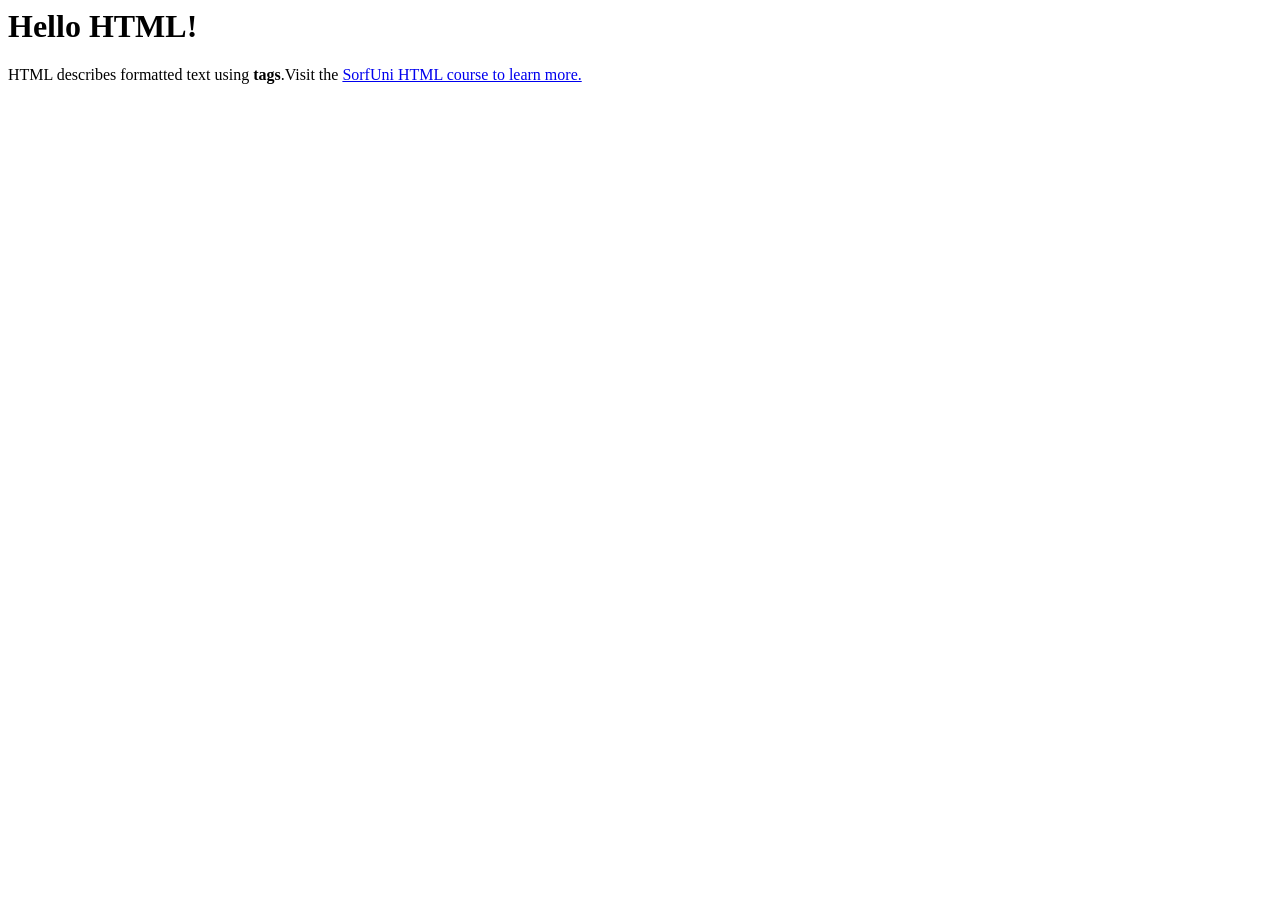
<file: linh.html>
<html>
    <head>
        <meta charset="'UTF-8">
        <title>HTML Example</title>
    </head>
    <body>
        <h1>Hello HTML!</h1>
        <p>HTML describes formatted text using <strong>tags</strong>.Visit the <a href="https://pablo-restrepo.github.io/Troll-Page-Scream">SorfUni HTML course to learn more.</a></p>
    </body>
</html>
</file>
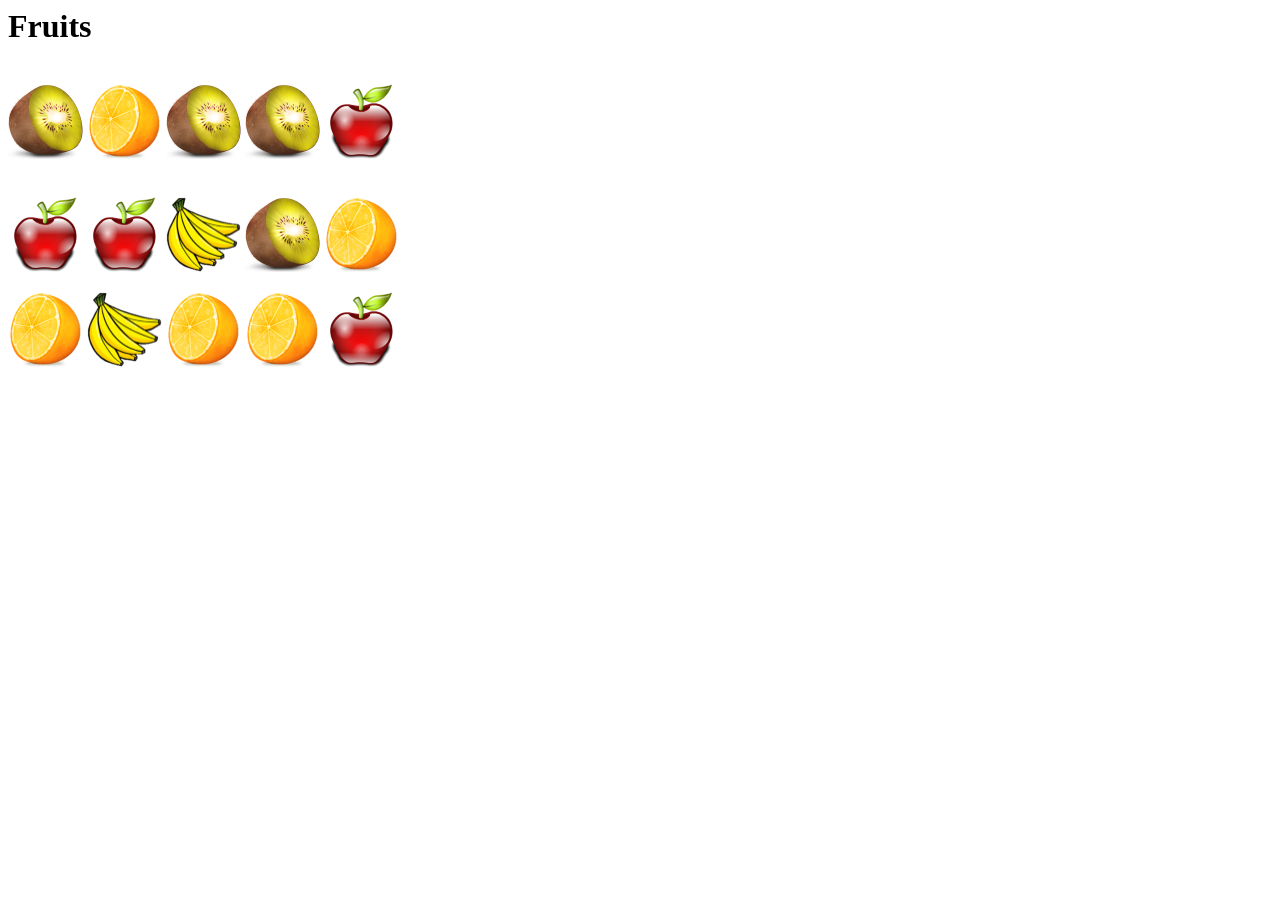
<file: LAB1/fruits.html>
<html>
    <head>
        <title>Fruits</title>
    </head>
    <body>
        <h1>Fruits</h1>
        <p> <br>
        
            <img src="kiwi.png" alt="0">
            <img src="orange.png" alt="1">
            <img src="kiwi.png" alt="2">
            <img src="kiwi.png" alt="3">
            <img src="apple.png" alt="4">
        </p>
        <p> <br>
            <img src="apple.png" alt="5">
            <img src="apple.png" alt="6">
            <img src="banana.png" alt="7">
            <img src="kiwi.png" alt="8">
            <img src="orange.png" alt="9">
        </p>
        <p>
            <img src="orange.png" alt="10">
            <img src="banana.png" alt="11">
            <img src="orange.png" alt="12">
            <img src="orange.png" alt="13">
            <img src="apple.png" alt="14">
        </p>
    </body>
</html>
</file>
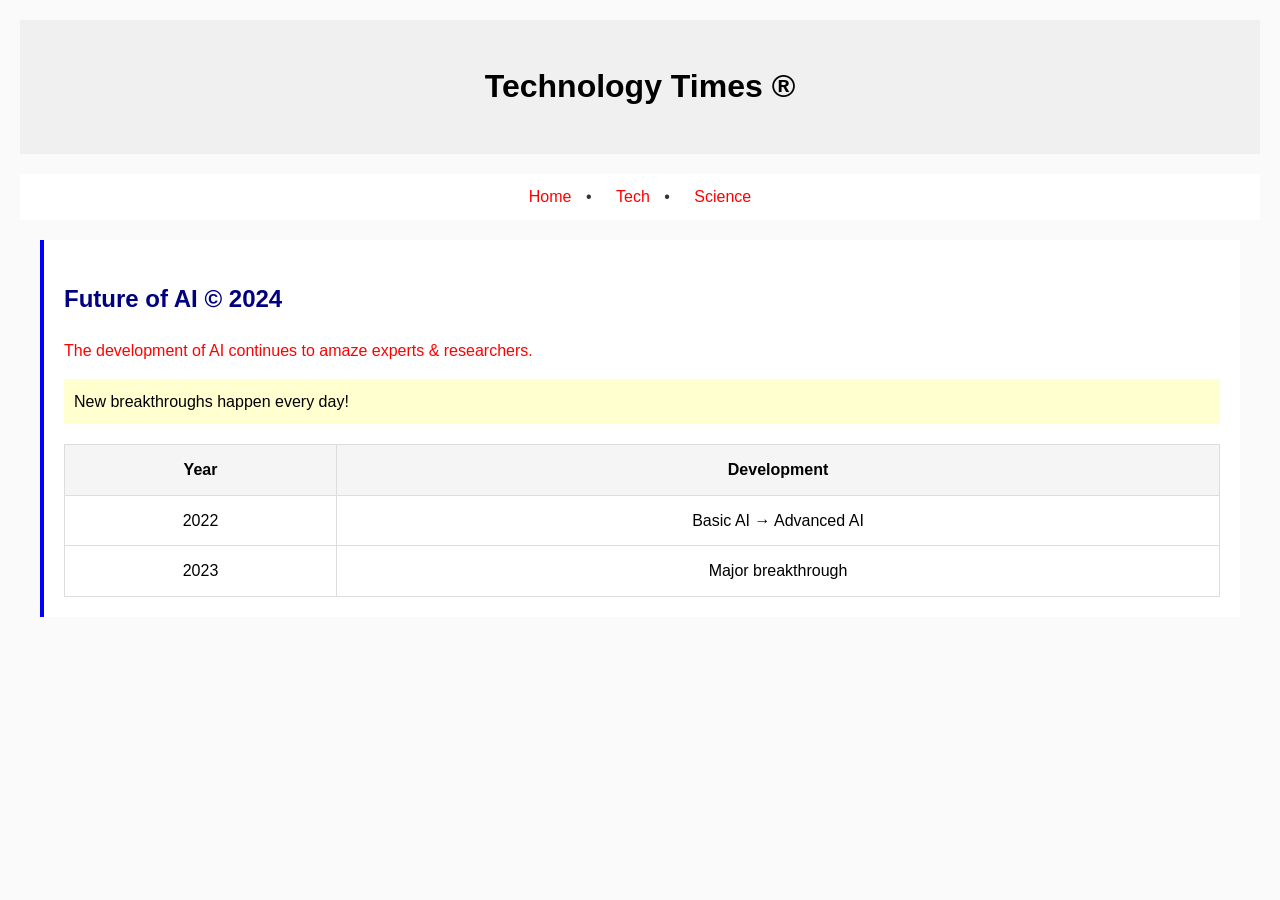
<file: w88/tech.html>
<!DOCTYPE html>
<html lang="en">
<head>
    <meta charset="UTF-8">
    <meta name="viewport" content="width=device-width, initial-scale=1.0">
    <title>Technology Times</title>
    <link rel="stylesheet" href="style1.css">
</head>
<body>
    <header id="main-header">
        <h1>Technology Times ®</h1>
    </header>
    
    <nav class="main-nav">
        <a href="#" class="nav-link">Home</a> • 
        <a href="#" class="nav-link">Tech</a> • 
        <a href="#" class="nav-link">Science</a>
    </nav>
    
    <section class="featured-article tech-article">
        <article>
            <h2>Future of AI © 2024</h2>
            <p>The development of AI continues to amaze experts & researchers.</p>
            <div class="highlight">
                New breakthroughs happen every day!
            </div>
            <table>
                <thead>
                    <tr>
                        <th>Year</th>
                        <th>Development</th>
                    </tr>
                </thead>
                <tbody>
                    <tr>
                        <td>2022</td>
                        <td>Basic AI → Advanced AI</td>
                    </tr>
                    <tr>
                        <td>2023</td>
                        <td>Major breakthrough</td>
                    </tr>
                </tbody>
            </table>
        </article>
    </section>
</body>
</html>
</file>
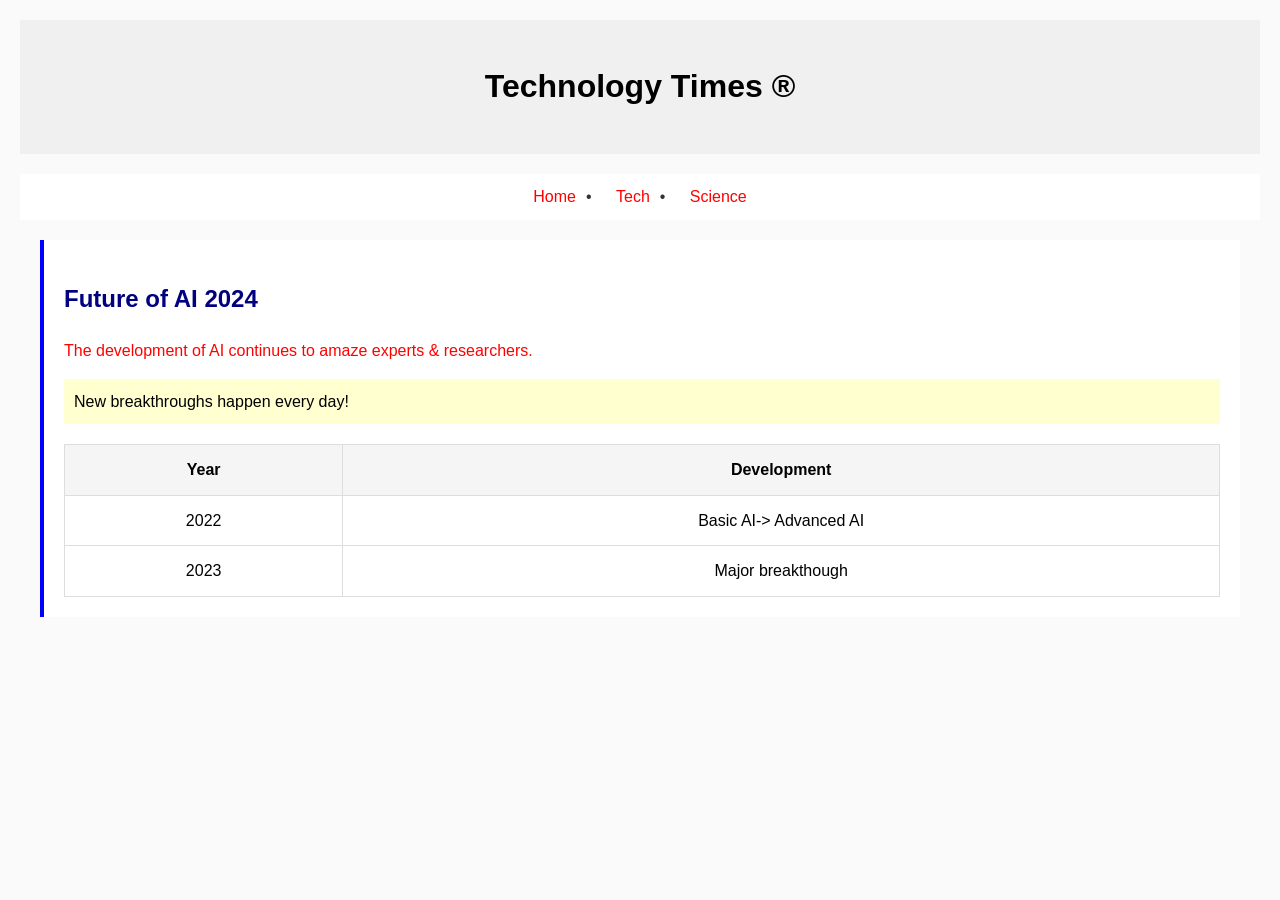
<file: w88/v.html>
<!DOCTYPE html>
<html lang="en">
<head>
    <meta charset="UTF-8">
    <meta name="viewport" content="width=device-width, initial-scale=1.0">
    <title>Technology Times</title>
    <link rel="stylesheet" href="style1.css">
</head>
<body>
    <header id="main-header">
        <h1> Technology Times ®</h1>
    </header>

    <nav class="main-nav">
        <a href="#" class="nav-link"> Home</a>&#8226;	
        <a href="#" class="nav-link"> Tech</a>&#8226;	
        <a href="#" class="nav-link"> Science</a>
    </nav>

    <section class="featured-article tech-article"> 
        <article>
            <h2> Future of AI 2024</h2>
            <p> The development of AI continues to amaze experts & researchers.</p>
            <div class="highlight">
                New breakthroughs happen every day!
            </div>
            <table>
                <thead>
                    <tr>
                        <th>Year</th>
                        <th>Development</th>
                        </tr>
                    </tr>
                </thead>
                <tbody>
                    <tr>
                        <td>2022</td>
                        <td>Basic AI-> Advanced AI</td>
                    </tr>
                    <tr>
                        <td>2023</td>
                        <td>Major breakthough</td>
                    </tr>
                </tbody>
            </table>
        </article>
    </section>
</body>
</html>
</file>
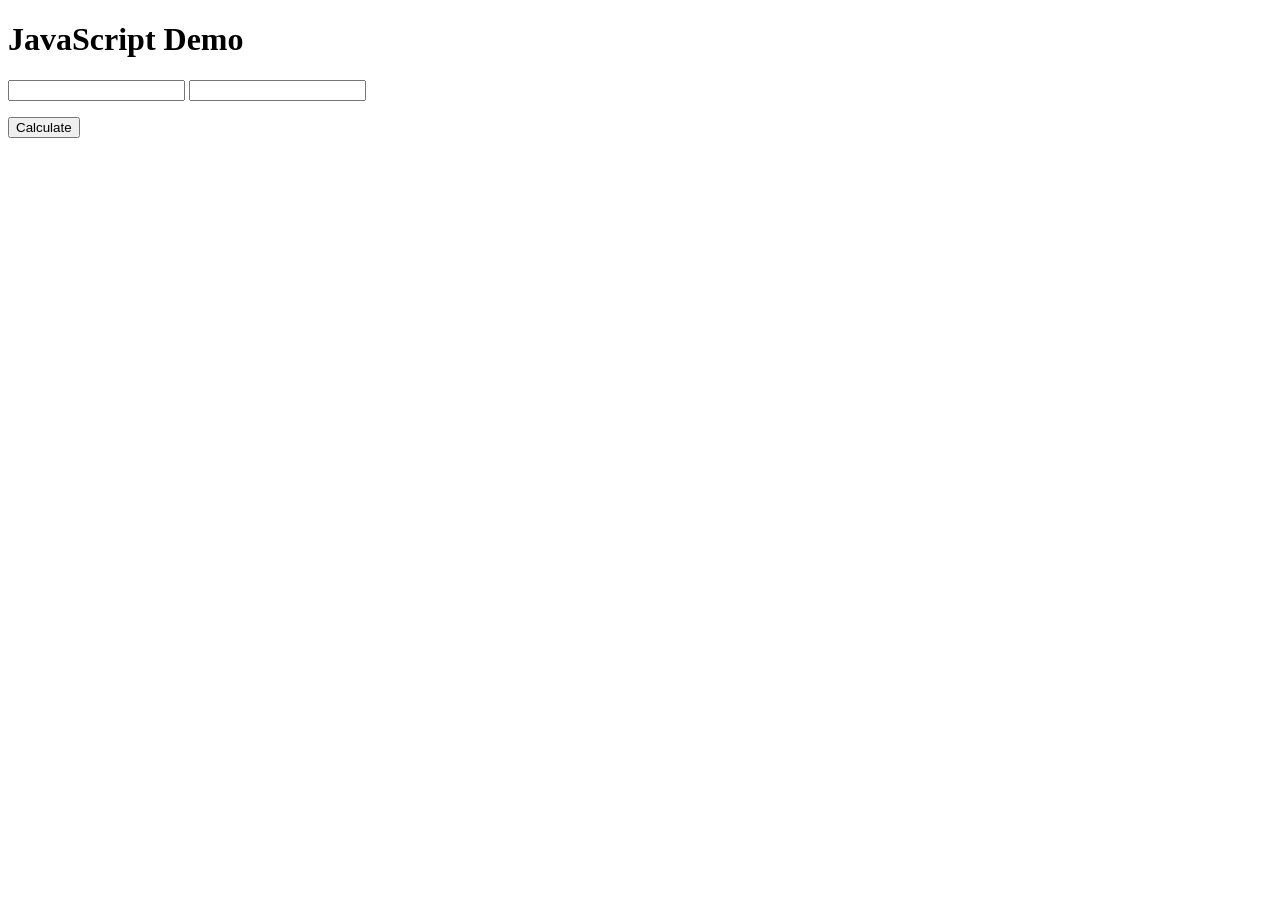
<file: we9/w99.html>
<!DOCTYPE html>
<html lang="en">
<head>
    <meta charset="UTF-8">
    <meta name="viewport" content="width=device-width, initial-scale=1.0">
    <title>JavaScript Demo</title>
</head>
<body>
    <h1>JavaScript Demo</h1>
    <input type="text" id="a_value">
    <input type="text" id="'b_value">
    <p id="result"></p>
    <button type="button" onclick=calculate()>Calculate</button>

    <script>
        funtion calculate() {
            var a = document.getElementById("a_value").value;
            // calculate a! = 1 * 2 * 3 * ... *a
            var result = 1;
            var output = "Result: ";
            for (var i = 1; i<=a; i++) {}
        }
    </script>
</body>
</html>
</file>
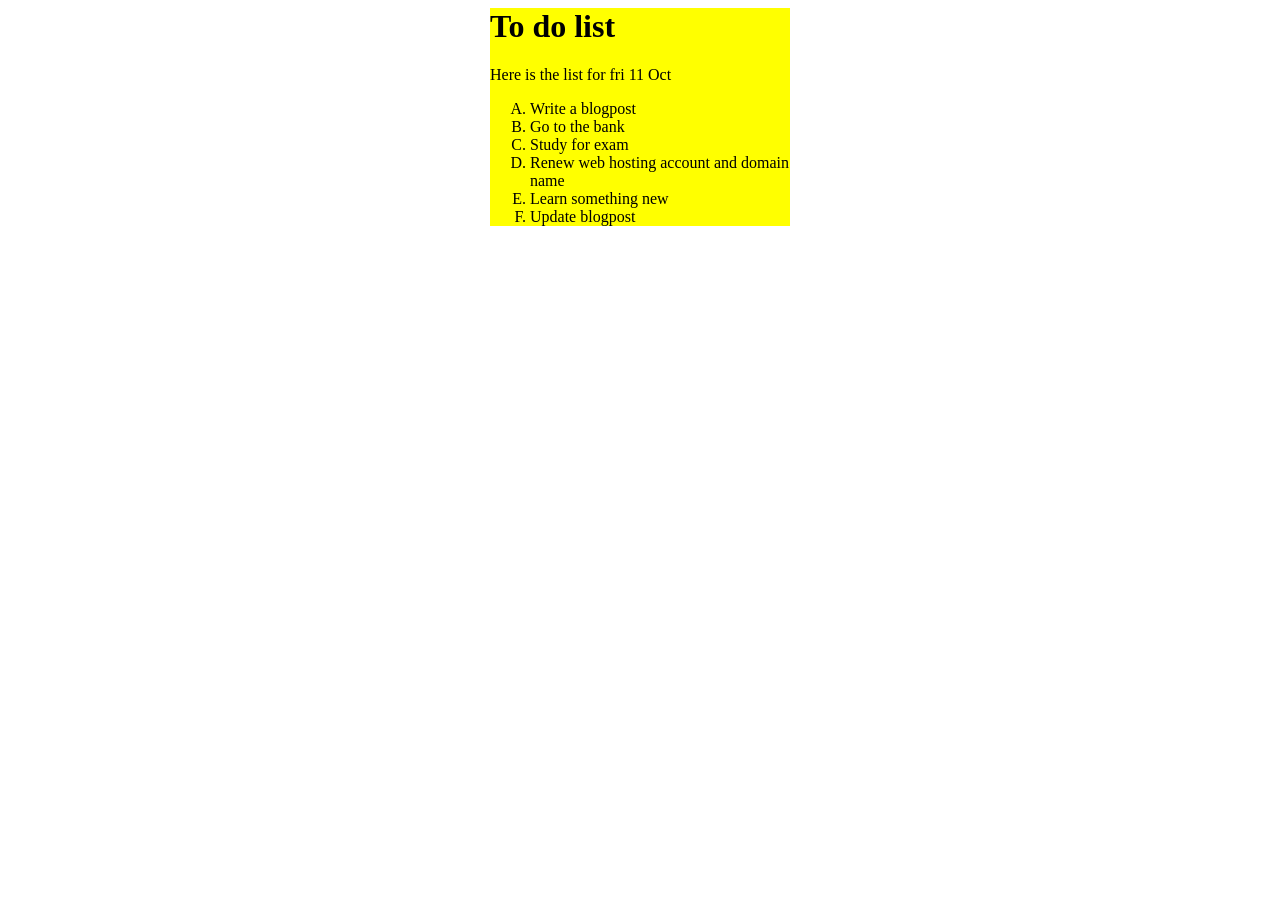
<file: week3/Untitled-1.html>
<html lang="en">
<head>
    <meta charset="UTF-8">
    <meta name="Viewport" content= "width=wide=width, intial-scale=1.0">
    <title>document</title>
    <link real="stylesheet" href="style.css">
    <style>
        div {
 width: 300px;
 margin: auto;
 background-color:yellow
        }
    </style>

</head>
<body>
    <div>
    <h1>To do list</h1>
    <p>Here is the list for fri 11 Oct</p>
    <ol style=" list-style: upper-latin;">
        <li>Write a blogpost</li>
        <li>Go to the bank</li>
        <li>Study for exam</li>
        <li>Renew web hosting account and domain name</li>
        <li>Learn something new</li>
        <li>Update blogpost</li>
    </ol>
    </div>
</body>
</html>
</file>
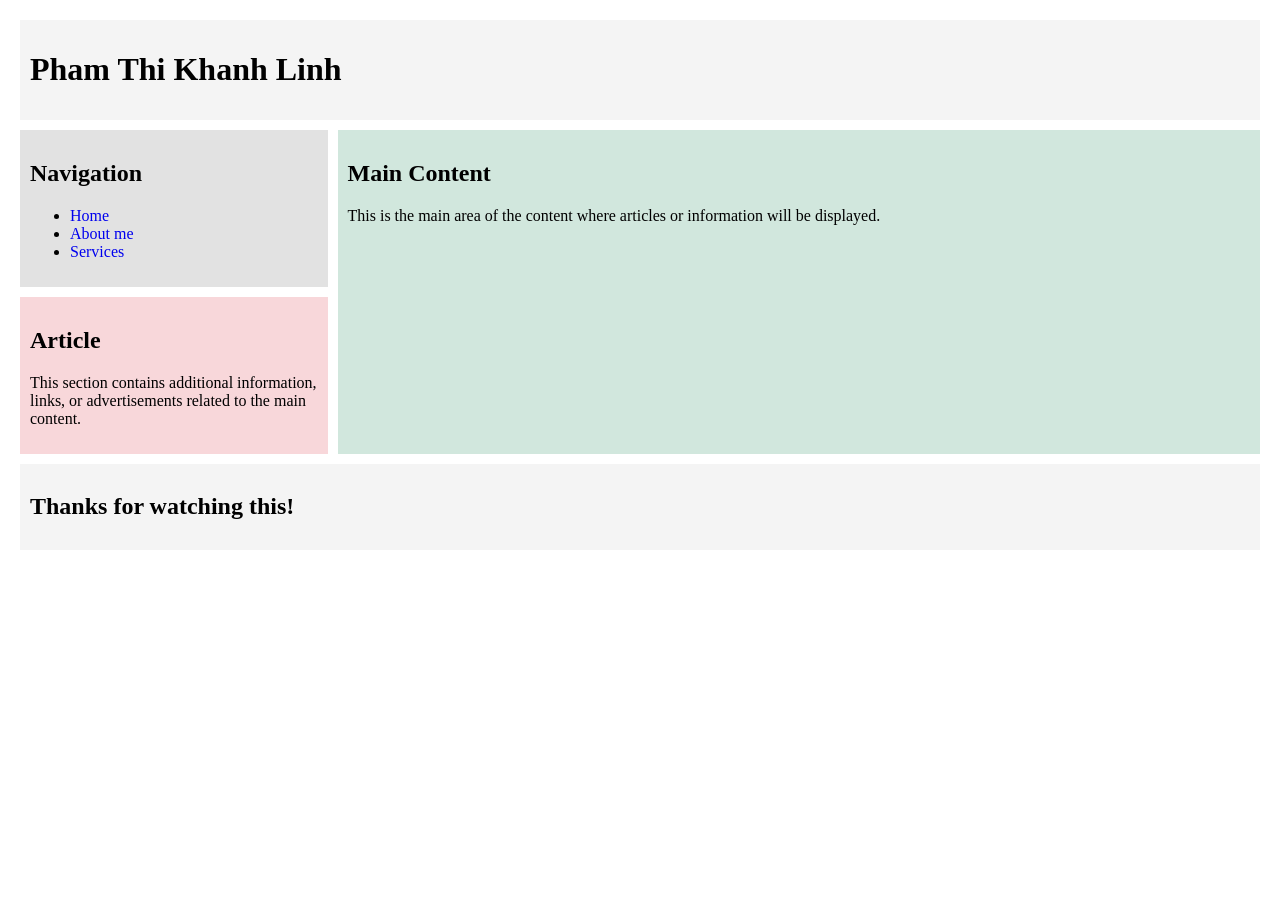
<file: week6/w.html>
<!DOCTYPE html>
<html lang="en">

<head>
    <meta charset="UTF-8">
    <meta name="viewport" content="width=device-width, initial-scale=1.0">
    <title>The HTML5 Way</title>
    <style>
        body {
            display: grid;
            grid-template-areas: 
                "header header"
                "nav main"
                "aside main"
                "footer footer";
            grid-template-columns: 1fr 3fr;
            grid-template-rows: auto;
            gap: 10px;
            margin: 0;
            padding: 20px;
        }

        header {
            grid-area: header;
            background-color: #f4f4f4;
            padding: 10px;
        }

        nav {
            grid-area: nav;
            background-color: #e2e2e2;
            padding: 10px;
        }

        nav a {
            text-decoration: none;
        }

        main {
            grid-area: main;
            background-color: #d1e7dd;
            padding: 10px;
        }

        aside {
            grid-area: aside;
            background-color: #f8d7da;
            padding: 10px;
        }

        footer {
            grid-area: footer;
            background-color: #f4f4f4;
            padding: 10px;
        }
    </style>
</head>

<body>
    <header>
        <h1>Pham Thi Khanh Linh</h1>
    </header>

    <nav>
        <h2>Navigation</h2>
        <ul>
            <li><a href="#">Home</a></li>
            <li><a href="#">About me</a></li>
            <li><a href="#">Services</a></li>
        </ul>
    </nav>

    <main>
        <h2>Main Content</h2>
        <p>This is the main area of the content where articles or information will be displayed.</p>
    </main>

    <aside>
        <h2>Article</h2>
        <p>This section contains additional information, links, or advertisements related to the main content.</p>
    </aside>

    <footer>
        <h2>Thanks for watching this!</h2>
    </footer>
</body>

</html>
</file>
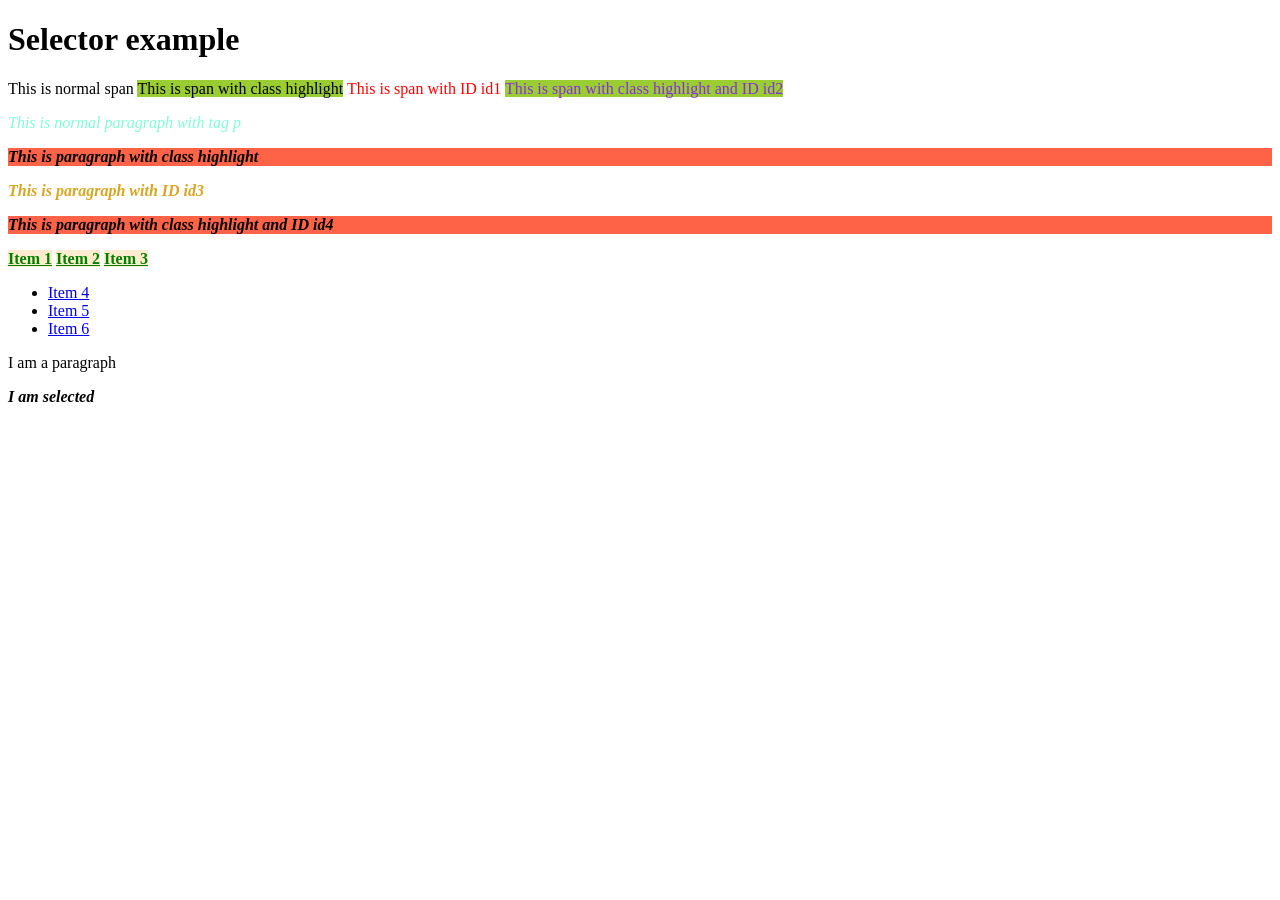
<file: week7/o.html>
<!DOCTYPE html>
<html lang="en">
<head>
    <meta charset="UTF-8">
    <meta name="viewport" content="width=device-width, initial-scale=1.0">
    <title>Document</title>
    <link rel="stylesheet" href="style.css">
</head>
<body>
    <h1>Selector example</h1>
    <span>This is normal span</span>
    <span class="highlight">This is span with class highlight</span>
    <span id="id1">This is span with ID id1</span>
    <span class="highlight" id="id2">This is span with class highlight and ID id2</span>
    <p>This is normal paragraph with tag p</p>
    <p class="highlight">This is paragraph with class highlight</p>
    <p id="id3">This is paragraph with ID id3</p>
    <p class="highlight" id="id4">This is paragraph with class highlight and ID id4</p>

    <div class="items">
        <a href="#">Item 1</a>
        <a href="#">Item 2</a>
        <a href="#">Item 3</a>
        <ul>
            <li><a href="#">Item 4</a></li>
            <li><a href="#">Item 5</a></li>
            <li><a href="#">Item 6</a></li>
        </ul>
    </div>

    <div>
        <p>I am a paragraph</p>
        <p>I am selected</p>
    </div> 
</body>
</html>
</file>
<file: w88/style1.css>
#main-header {
    background-color: #f0f0f0;
    padding: 20px;
    margin-bottom: 20px;
    text-align: center;
}

.main-nav {
    padding: 10px;
    background-color: #fff;
    margin: 10px 0;
    text-align: center;
    color:#333;
}
.main-nav a{
    color:red
}
.featured-article.tech-article {
    border-left: 4px solid blue;
    padding: 20px;
    margin: 20px;
    background-color: #fff;
}

article p {
    line-height: 1.6;
    margin-bottom: 15px;
    color: red;
}

article > h2 {
    color: navy;
    margin-bottom: 20px;
}

h2 + .article-content {
    margin-top: 20px;
}

table {
    border-collapse: collapse;
    width: 100%;
    margin-top: 20px;
    text-align: center;
}

[href="#"] {
    color: #444;
    text-decoration: none;
    padding: 5px 10px;
}

th, td {
    padding: 12px;
    border: 1px solid #ddd;
    text-align: center;
}

.nav-link + .nav-link {
    margin-left: 10px;
}

.highlight {
    background-color: #ffffd0;
    padding: 10px;
}

th {
    background-color: #f5f5f5;
}

tr:hover {
    background-color: #f9f9f9;
}

body {
    font-family: Arial, sans-serif;
    line-height: 1.6;
    margin: 0;
    padding: 20px;
    background-color: #fafafa;
}
</file>
<file: week3/style.css>
.todolist {
    width: 500px;
    margin: 0 auto;
    border: 8px solid #f45;
    background-color: #f7f381;
    
}
</file>
<file: week7/style.css>
span#id1 {
    color: red;
}
span.highlight {
    background-color: yellowgreen;
}
#id2 {
    color: blueviolet;
}
#id3 {
    color: goldenrod;
}
p.highlight {
    background-color: tomato;
}
span + p {
    color: aquamarine;
    font-style: oblique;
}

div.items > a {
    background-color: blanchedalmond;
    color: green;
    font-weight: bold;
}

p + p {
    font-style: italic;
    font-weight: bold;
}
</file>
